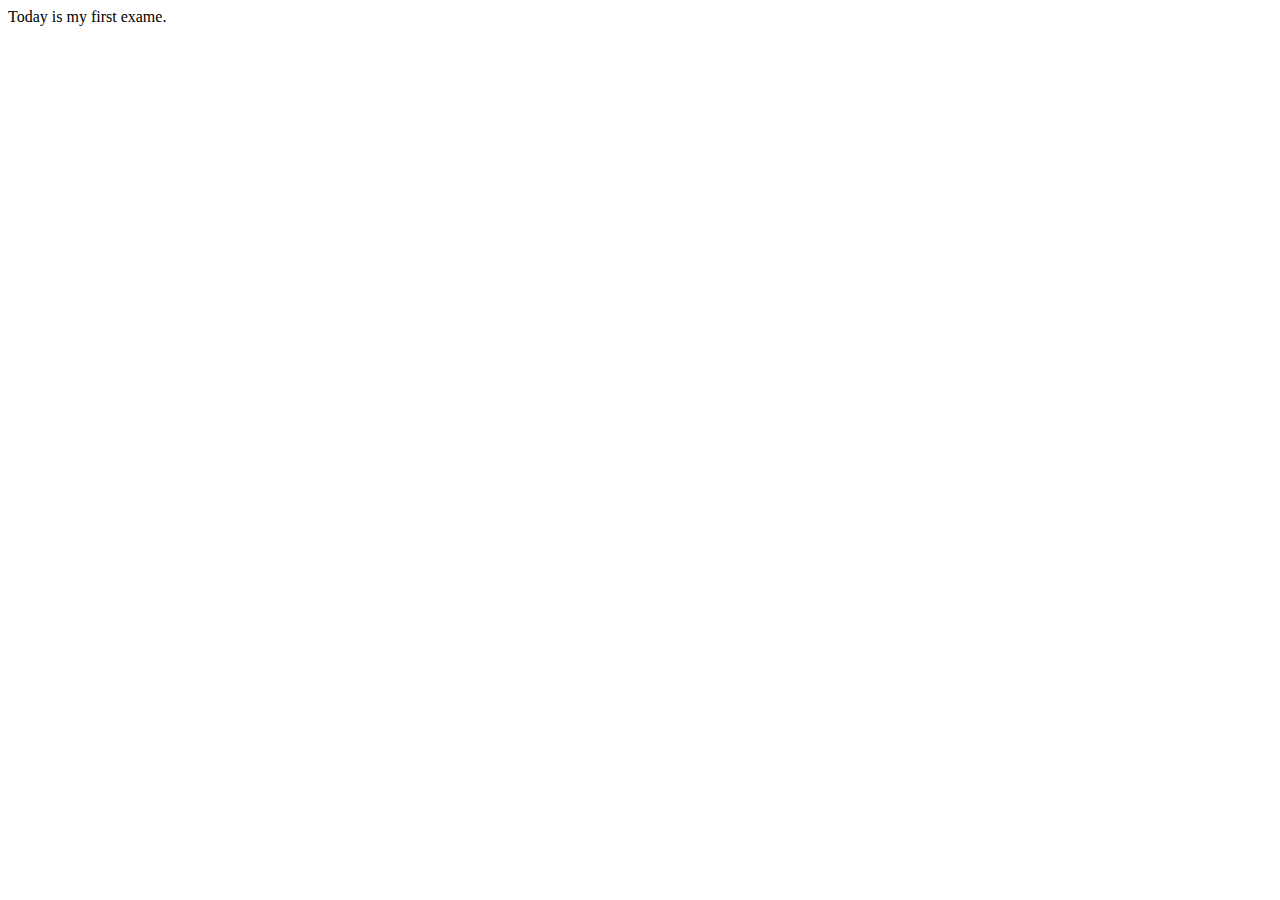
<file: q1/index.html>
<!-- skapa ett fullständigt html-dokument inklusive alla grundläggande taggar - språk, meta-taggar, titel etc. -->
<!-- lägg till en section med en paragraf som child -->
 <!DOCTYPE html>
 <html lang="en">
<head> 
  <meta charset="uft-8"
  <meta name="viewport" content="width=device-width, initial-scale=1.0">
  <title> Hello world </title>
</head>
<body>
  <section>Today is my first exame.</section>
</body>
 </html>
</file>
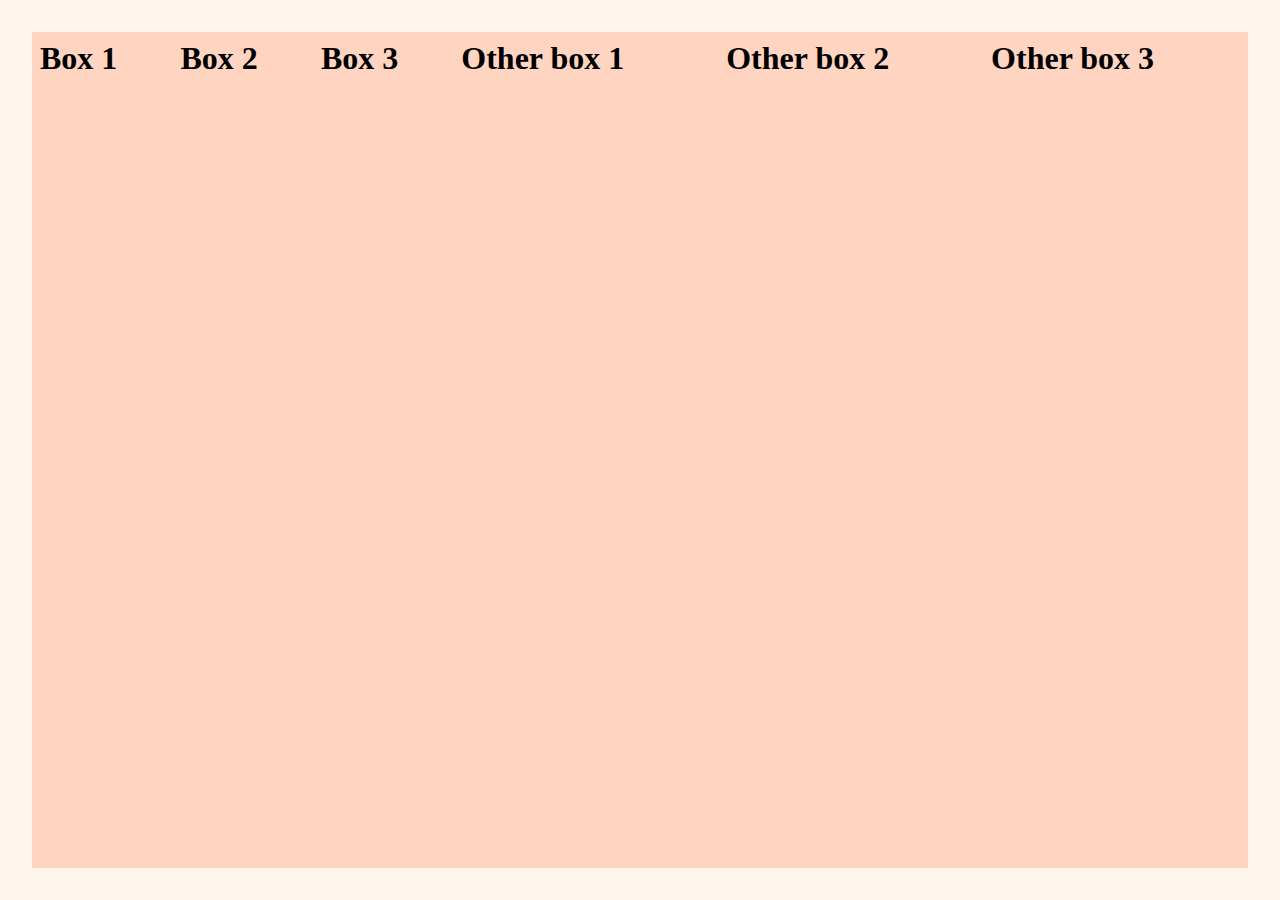
<file: q10/index.html>
<!DOCTYPE html>
<html lang="en">

<head>
    <meta charset="UTF-8">
    <meta name="viewport" content="width=device-width, initial-scale=1.0">
    <title>Flex</title>
    <link rel="stylesheet" href="style.css">
</head>

<body>
    <!-- använd flex för att lägga alla children till container sida vid sida
        - använd rätt flexbox property för att skapa mellanrum mellan boxarna
        - lägg dem i mitten på y-axeln (vertikalt)
        - alla boxar ska ta upp hela sidans bredd (exklusive padding och andra mellanrum)
        - boxarna ska inte ta upp mer height än vad dess innehåll och padding kräver
        - .other-box ska vara dubbelt så bred som .box -->
    <div class="container">
        <div class="box">
            <h1>Box 1</h1>
        </div>
        <div class="box">
            <h1>Box 2</h1>
        </div>
        <div class="box">
            <h1>Box 3</h1>
        </div>
        <div class="box other-box">
            <h1>Other box 1</h1>
        </div>
        <div class="box other-box">
            <h1>Other box 2</h1>
        </div>
        <div class="box other-box">
            <h1>Other box 3</h1>
        </div>
    </div>
</body>

</html>
</file>
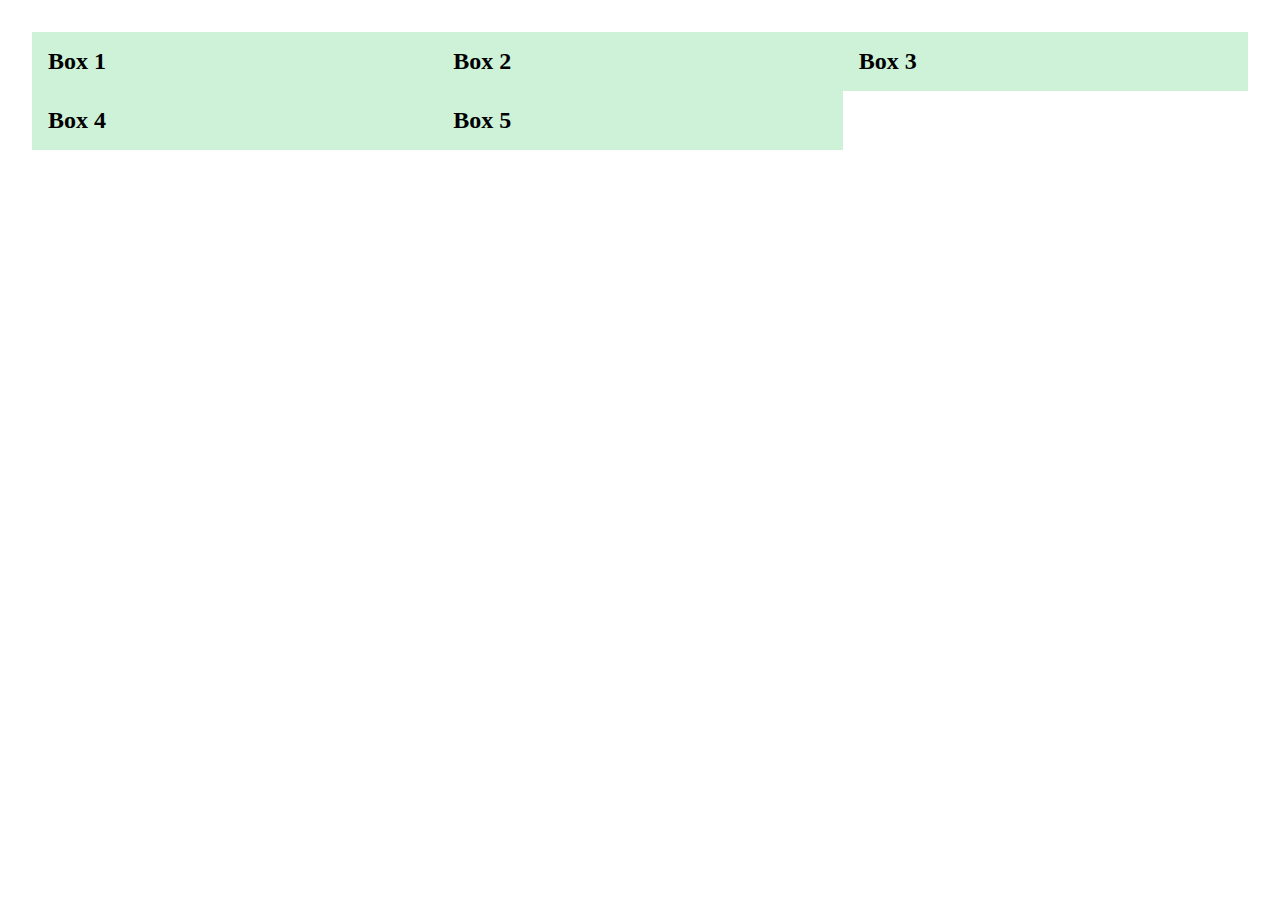
<file: q11/index.html>
<!DOCTYPE html>
<html lang="en">

<head>
    <meta charset="UTF-8">
    <meta name="viewport" content="width=device-width, initial-scale=1.0">
    <title>Grid</title>
    <link rel="stylesheet" href="style.css">
</head>

<body>
    <!-- använd grid för att lägga alla children i ett rutmönster
        - skapa en grid med 3 kolumner
        - använd rätt grid property för att skapa mellanrum mellan boxarna
        - alla boxar ska ta upp hela sidans bredd (exklusive padding och andra mellanrum)
        - alla boxar ska vara kvadratiska
        - den första boxen ska ta upp 2 kolumner och totalt sett vara dubbelt så stor som resten
        - den andra boxen ska vara på linje med den första boxens nedre kant
        - se bildexempelt i mappen för exakt layout -->
    <div class="container">
        <div class="box">
            <h2>Box 1</h2>
        </div>
        <div class="box">
            <h2>Box 2</h2>
        </div>
        <div class="box">
            <h2>Box 3</h2>
        </div>
        <div class="box">
            <h2>Box 4</h2>
        </div>
        <div class="box">
            <h2>Box 5</h2>
        </div>
    </div>
</body>

</html>
</file>
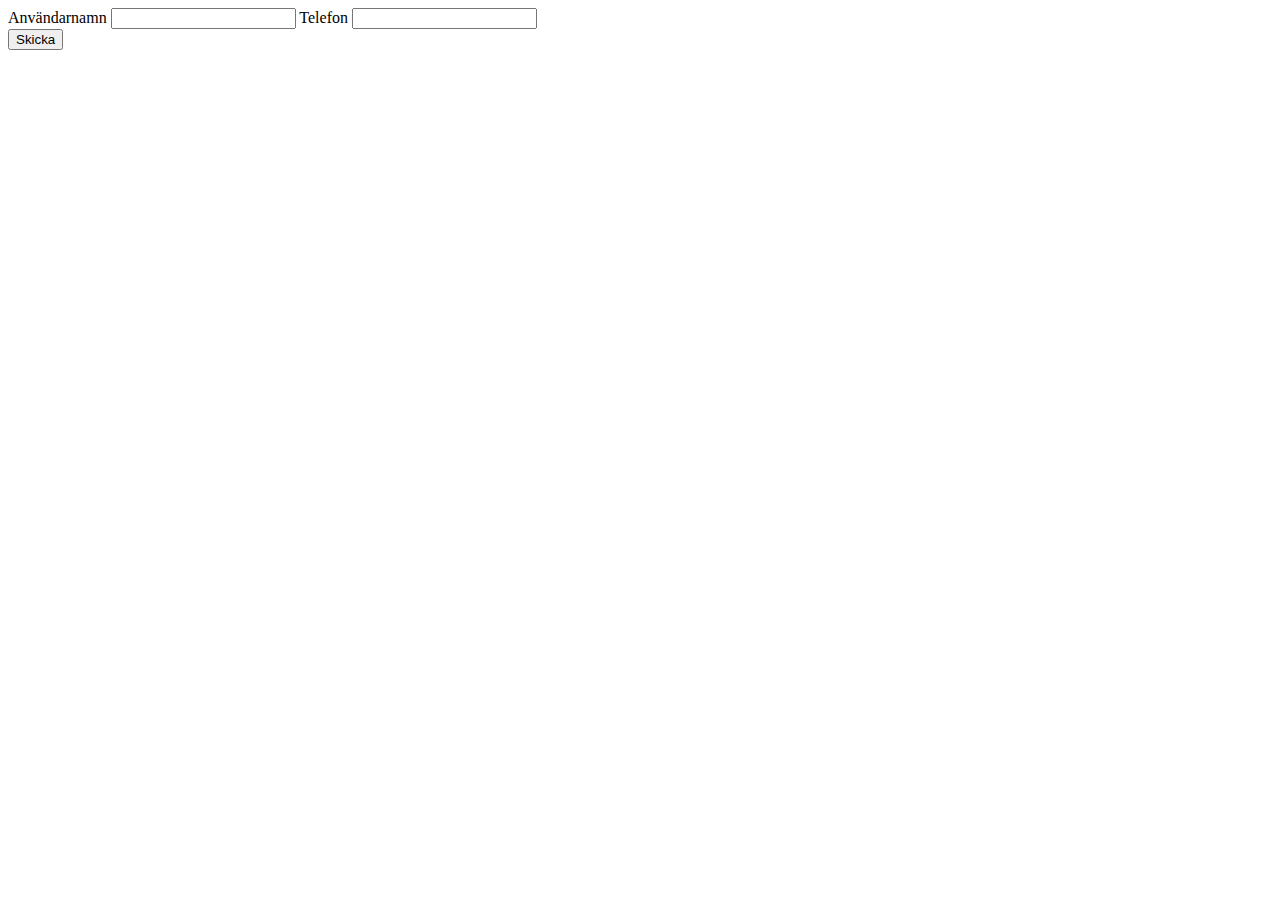
<file: q3/index.html>
<!DOCTYPE html>
<html lang="en">

<head>
    <meta charset="UTF-8">
    <meta name="viewport" content="width=device-width, initial-scale=1.0">
    <title>Formulär</title>
</head>

<body>
    <!-- ett eller flera element saknas för att formuläret ska fungera -->
    <form onsubmit="alert('Formuläret skickades')">
        <label for="username">Användarnamn</label>
        <input type="text" id="username" name="username">
        <label for="phone">Telefon</label>
        <input type="tel" id="phone" name="phone">
    </form>
    <button type="submit">Skicka </button>

</body>

</html>
</file>
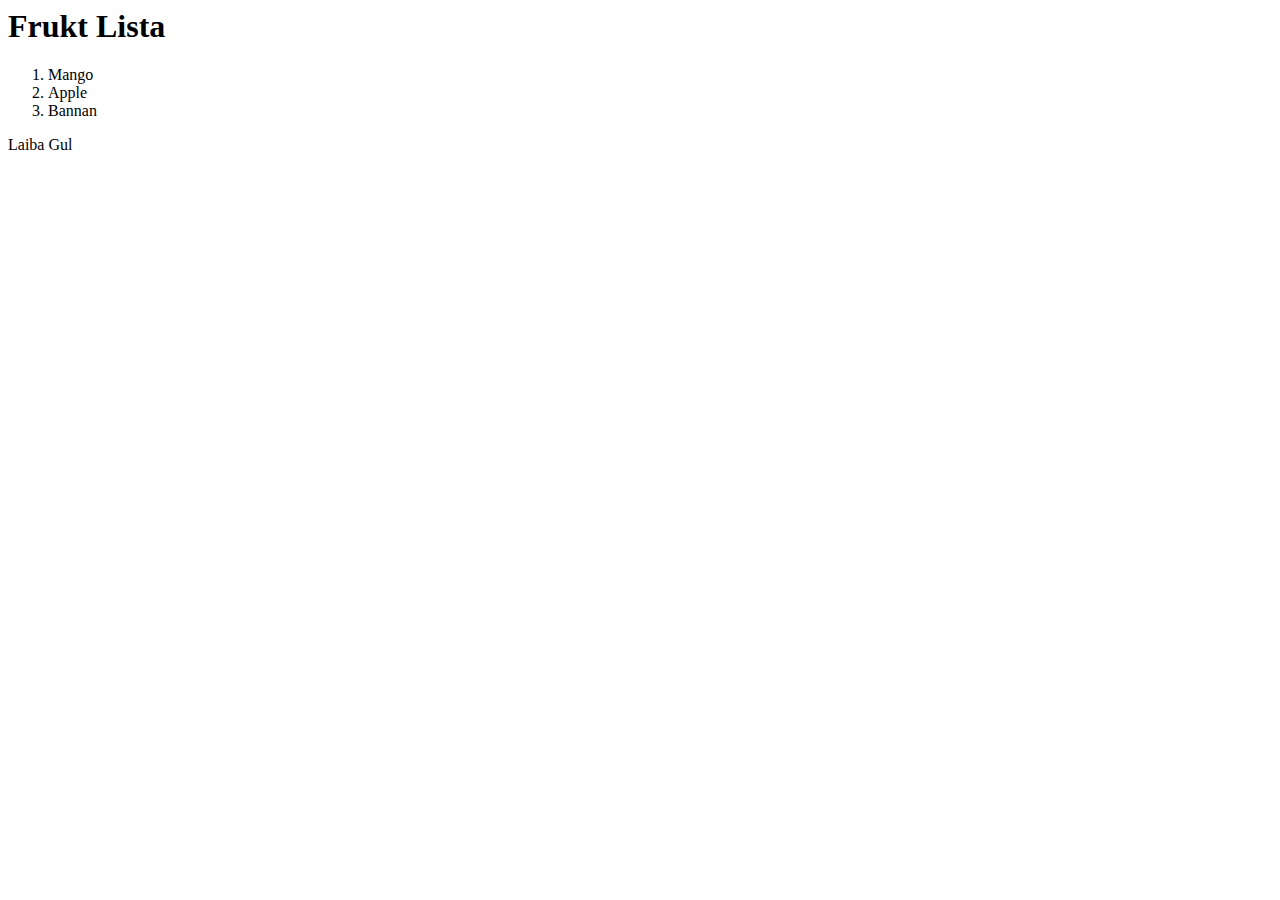
<file: q4/index.html>
<!-- lägg till
 - en header med en rubrik
 - en main-sektion med en lista på 3 punkter
 - en footer med copyright-text -->

<body>
    <header>
        <h1>Frukt Lista</h1>
    </header>
    <ol>
        <li>Mango</li>
        <li>Apple</li>
        <li>Bannan</li>
    </ol>
    <footer>
        Laiba Gul 
    </footer>
</body>
</file>
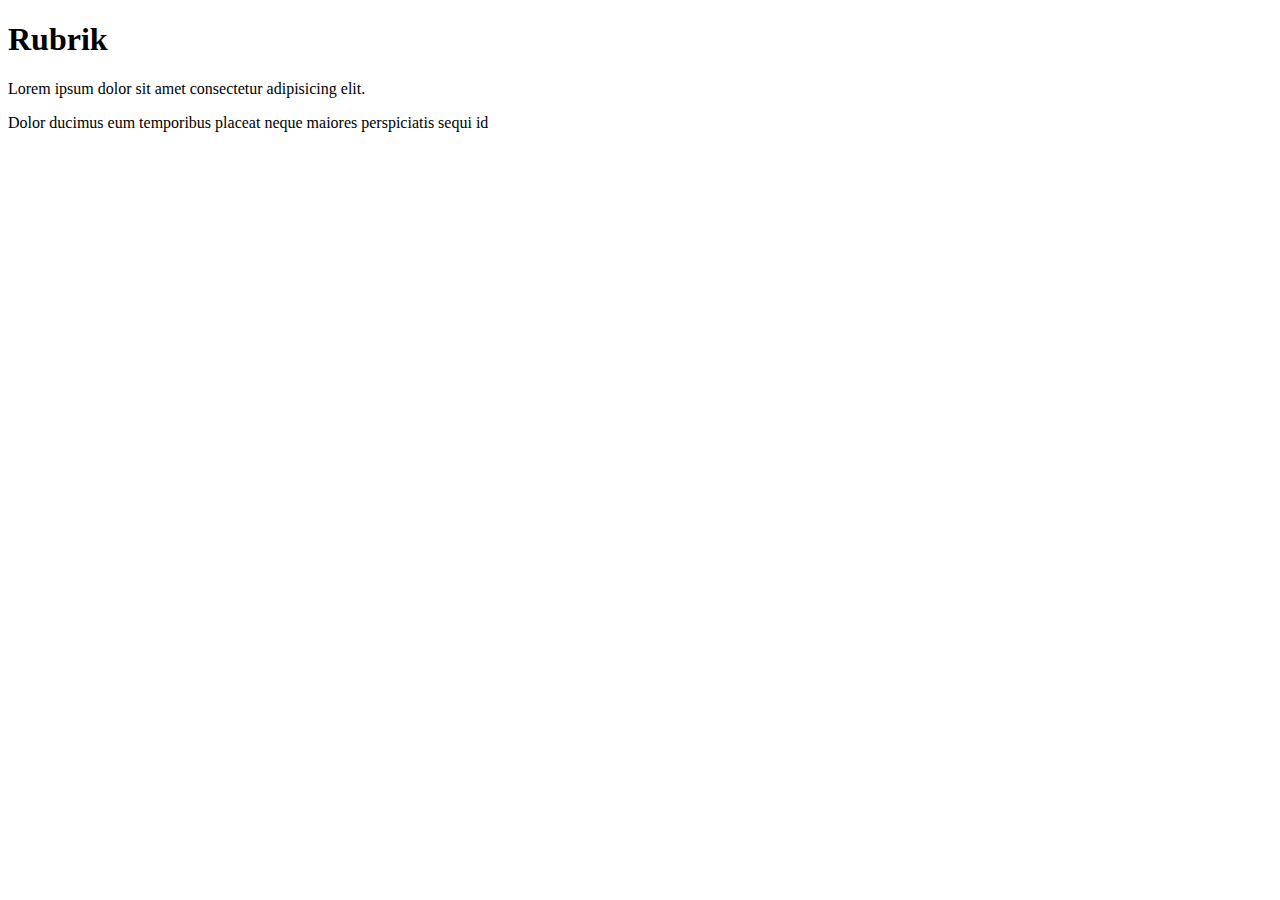
<file: q9/index.html>
<!DOCTYPE html>
<html lang="en">

<head>
    <meta charset="UTF-8">
    <meta name="viewport" content="width=device-width, initial-scale=1.0">
    <title>Document</title>
</head>

<body>
    <!-- lägg padding på alla sidor ute i kanterna, som en ram runt hela webbläsarens fönster
     - gör rubriken vit
     - gör endast första paragrafen kursiv (italic)
     - gör endast den andra paragrafen vit
     - ändra bakgrundsfärgen på hela webbläsarens fönster till en färg som står i bra kontrast till både svart och vit.
        allt textinnehåll på sidan ska vara tydligt och synligt -->
    <div class="container">
        <h1>Rubrik</h1>
        <p>Lorem ipsum dolor sit amet consectetur adipisicing elit.</p>
        <p>Dolor ducimus eum temporibus placeat neque maiores perspiciatis sequi id</p>
    </div>
</body>

</html>
</file>
<file: q10/style.css>
* {
  margin: 0;
  padding: 0;
  box-sizing: border-box;
}

.container {
  display: flex;
  min-height: 100vh;
  padding: 2rem;
  background-color: #fff5ec;
}

.box {
  flex :1;
  padding: 0.5rem;
  background-color: #ffd5c2;
}

.other-box{
flex:2;
}
</file>
<file: q11/style.css>
* {
  margin: 0;
  padding: 0;
  box-sizing: border-box;
}

.container {
  display: grid;
  grid-template-columns: 1fr 1fr 1fr;
  padding: 2rem;
}

.box {
  padding: 1rem;
  background-color: #cdf2d7;
}
</file>
